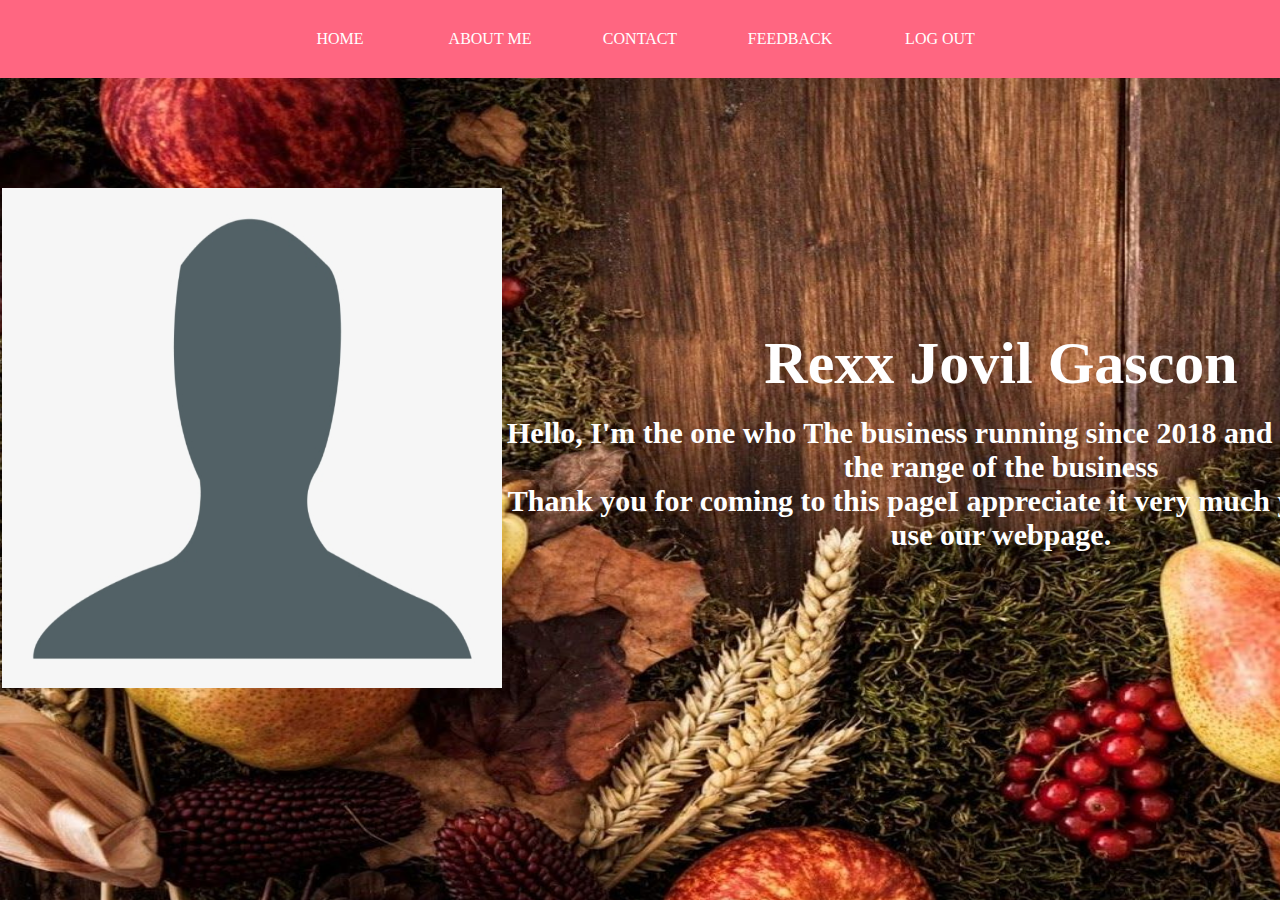
<file: about.html>
<!DOCTYPE html>
<html>
<head>
	<title></title>
	<link rel="stylesheet" type="text/css" href="style1.css">
	<meta name="viewport" content="width=device-width, initial-scale=1">


</head>
<body>
	<div class="display">
		<ul>
			<li><a href="index.html">Home</a></i></li>
			<li><a href="about.html">About Me</a></li>
			<li><a href="contact.html">Contact</a></li>
			<li><a href="feed.html">feedback</a></li>
			<li><a href="login.html">log out</a></li>	
		</ul>
	</div>
<br><br><br><br><br><br>
		<center>
		 	<table width="1500" height="400" >
		 		<tr>
		 			<td><img src="img/profile.png" width="500" height="500"></td>
		 			<td>
		 				<h1 class="class-h2">Rexx Jovil Gascon</h1><br>
		 				<h2>Hello, I'm the one who The business running since 2018 and decided to widen the range of the business
		 				</h2>
		 				<h2> Thank you for coming to this pageI appreciate it very much you can continue use our webpage.</h2>
		 				
		 			</td>
		 		</tr>

		 	</table>
		</center>

</body>
</html>
</file>
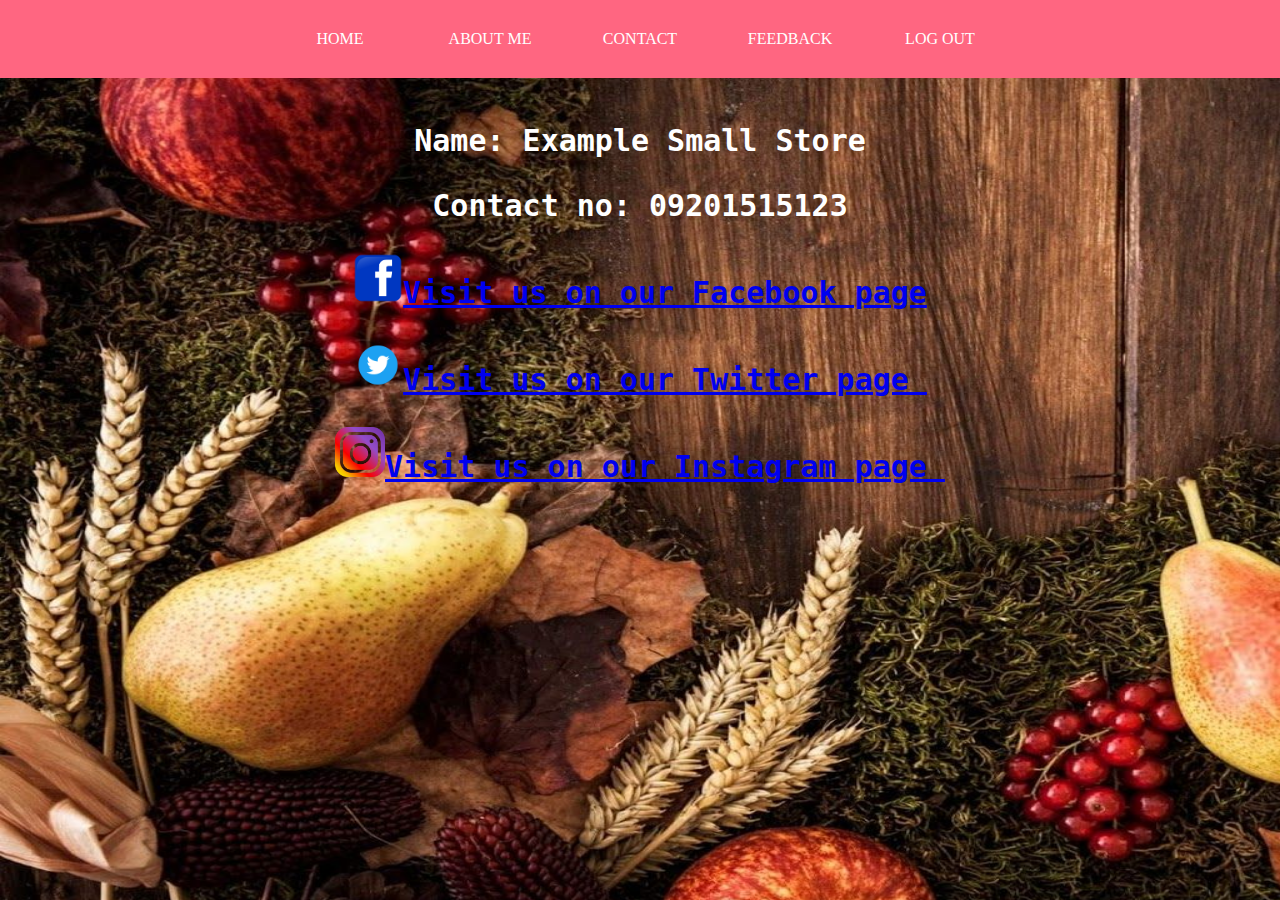
<file: contact.html>
<!DOCTYPE html>
<html>
<head>
	<title></title>
	<link rel="stylesheet" type="text/css" href="style1.css">
	<meta name="viewport" content="width=device-width, initial-scale=1">

	<style>
		img{
			height:50px;
			width: 50px;
		}

	</style>
</head>
<body>
	<div class="display">
		<ul>
			<li><a href="index.html">Home</a></i></li>
			<li><a href="about.html">About Me</a></li>
			<li><a href="contact.html">Contact</a></li>
			<li><a href="feed.html">feedback</a></li>
			<li><a href="login.html">log out</a></li>	
		</ul>
	</div>
 <!--for grid-->

    <pre>
    	<center>
    		<h2>Name: Example Small Store</h2>
    		<h2>Contact no: 09201515123</h2>
    		<h2><a href="https//facebook.com"><img src="img/icon.png">Visit us on our Facebook page</a></h2>
    		<h2><a href="https//facebook.com"><img src="img/icon2.png">Visit us on our Twitter page </a></h2>
    		<h2><a href="https//facebook.com"><img src="img/icon3.png">Visit us on our Instagram page </a></h2>

    	</center>
    </pre>
</body>

</html>
</file>
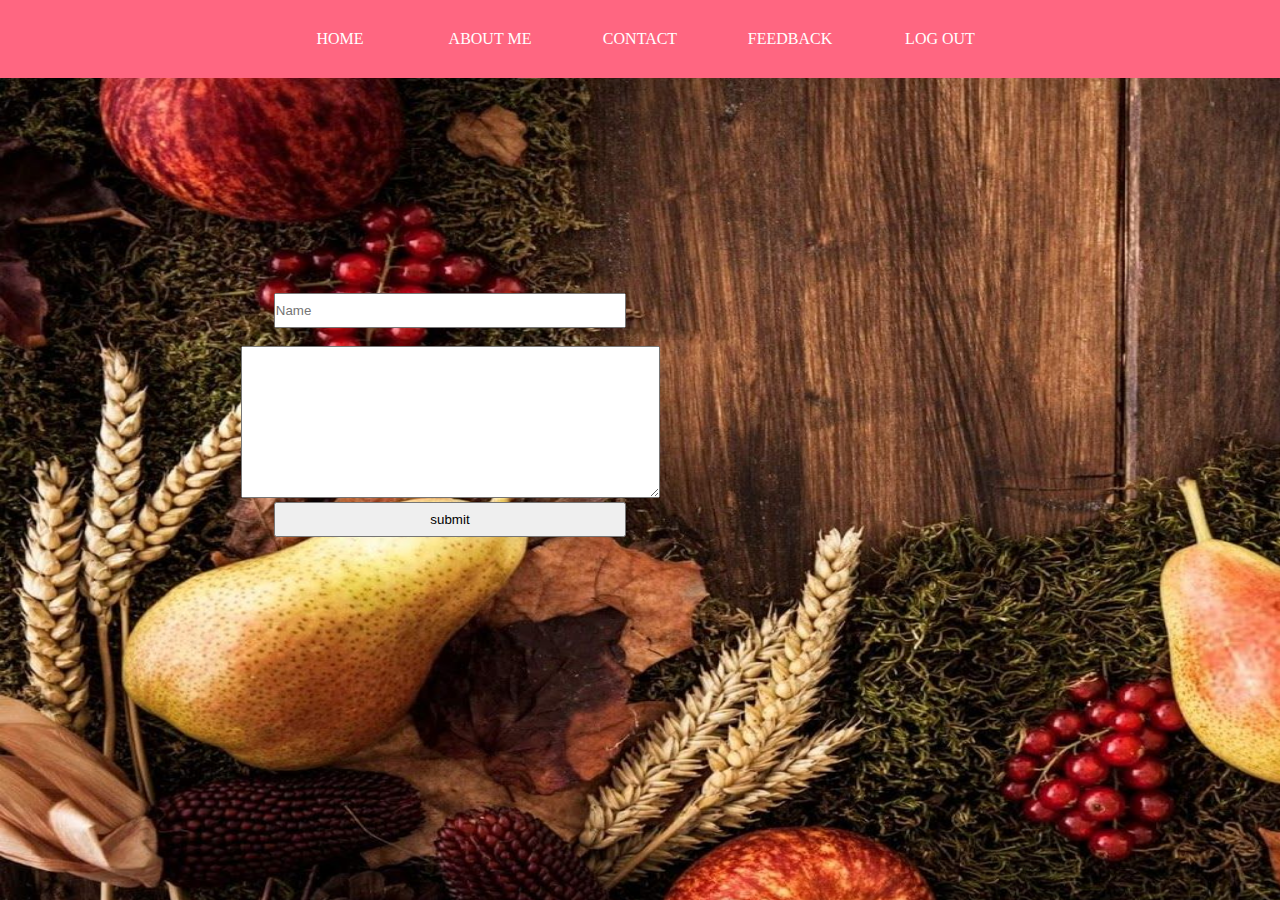
<file: feed.html>
<!DOCTYPE html>
<html>
<head>
	<title></title>
	<link rel="stylesheet" type="text/css" href="style1.css">
	<meta name="viewport" content="width=device-width, initial-scale=1">
	
	
	<style>
		.div
		{
			padding:15px 15px 10px;
			margin:200px;
			height: 200px;
			width:500px;
			text-align: center;
			background-color:transparent;
			border-style: 

		}
		input
		{

			width: 75%;
			height: 20%;
			text-decoration-style: dashed;
		}
	</style>

</head>
<body>
	<div class="display">
		<ul>
			<li><a href="index.html">Home</a></i></li>
			<li><a href="about.html">About Me</a></li>
			<li><a href="contact.html">Contact</a></li>
			<li><a href="feed.html">feedback</a></li>
			<li><a href="login.html">log out</a></li>	
		</ul>
	</div>
 <!--for grid-->
		<div class="div">
			<input type="text" name="text" placeholder="Name">
			<br><br>
			<textarea rows="10" cols="50"></textarea>
			<input type="submit" name="submit" value="submit">
		</div>
		<div></div>
		<div></div>

</body>
</html>
</file>
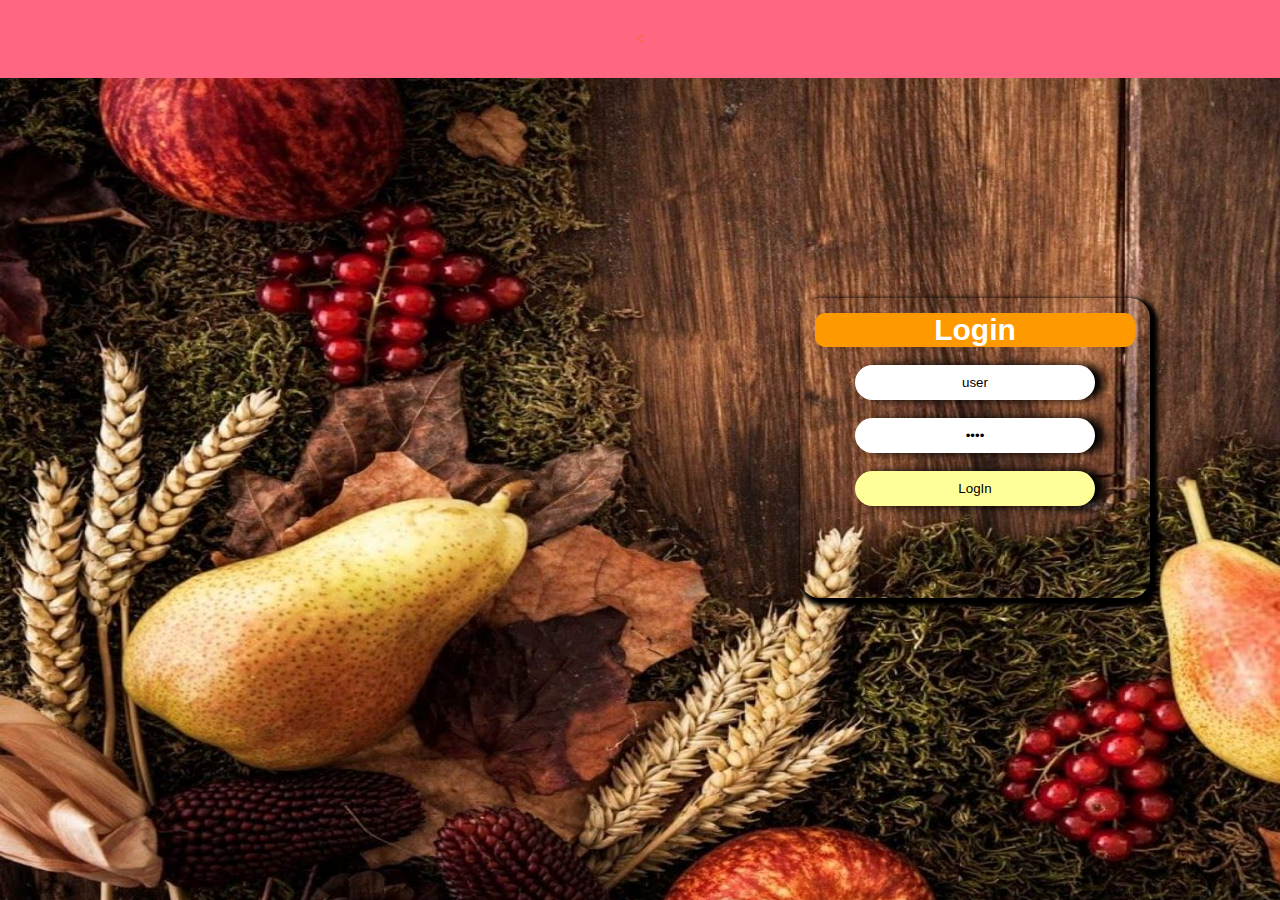
<file: login.html>
<!DOCTYPE html>
<html>
<head>
	<meta name="viewport" content="width=device-width, initial-scale=1">
	<link rel="stylesheet" type="text/css" href="loginstyle.css">
	<link rel="stylesheet" type="text/css" href="style1.css">
	<title></title>
</head>
<body>

	<div class="display">
		<ul>
			<li></li>
			<li></li>
			<li><</li>
			<li></li>
			<li></li>
		</ul>
	</div>

	<div class="container">
		<div class="in-center">
			<ul><h2>Login </h2><br>
		<!--		<form class="form" method="post" id="form1" name="form1" onsubmit="return validate()" action="index.html">-->
				<form class="" name="login" method="post">

				</form>
					<input type="text" name="user" class="user"  value="user" placeholder="Username" required><br>	<br>
					<input type="password" name="pass"  class="pass" value="pass" placeholder="Password" required><br><br>
					<input type="submit" name="submit" id="submit" value="LogIn">
				</form>
			</ul>
		</div>
	</div>

		<script>

		function pasuser(form) {
	if (form.user.value=="advertisement") {
	if (form.pass.value=="welcome") 
	{
	location="index.html"
	} else {
	alert("Invalid Password")
	}
	}
 else {  alert("Invalid Username and Password")
	}
	}

		</script>
</body>

</html>
</file>
<file: style1.css>
*{
	margin:0;
	padding: 0;
	box-sizing: border-box;
}
body{
	background-image: url(img/back3.jpg);
	background-color:#191919;
	background-size: 2000px 970px;
	background-repeat: no-repeat;
	font-family: Latos;
	

}
.display{
	background:#ff6681;
	text-align: center;


}
.display ul{
	display: inline-flex;
	list-style: none;
	color:#ff6633;
}
.display ul li{
	
	width:120px;
	margin: 15px;
	padding:15px;
}
.display ul li a{
	text-decoration: none;
	text-transform: uppercase;	
	color:#fff ;


}
.display ul li:hover{
	background-color:#cc9999 ;
	border-radius: 10px;
	text-decoration-line: underline;
}

.dropdown-content{
	display: none;
}
.display ul li:hover .dropdown-content
{
	display:block;
	position: absolute;
	background:#ff6681;
	margin-top:15px;
	margin-left:-15px;
}
.display ul li:hover .dropdown-content
{
	display: block;
	margin: 10px;
}

/** 	TABLE DESIGNING	**/
.class-h2
{	
	color: #fff;
	font-size: 60px;
	text-align: center;
}
h2{
	color: #fff;
	font-size: 30px;
	text-align: center;

}
table
{
	margin-right: 10px;
}
</file>
<file: loginstyle.css>
*
{
	padding: 0;
	margin: 0;
}

body
{
	background:;
}
.container
{	
	position: absolute;
	float: center;
	width: 350px;
	height: 300px;
	padding:15px;
	margin:220px 800px;
	border-radius: 20px;
	text-align: center;
	box-shadow: 4px 4px 4px 4px;
	background: transparent;
	border-color: red;
}
.in-center
{
}
input
{
	padding: 10px;
	width:75%;
	box-shadow: 10px 0 10px 0 ;
	border-radius: 24px;
	text-align: center;
	border:0;

}

input[type=submit]{
	border-style: outset;
	background-color: #ffff99;
}
input[type=submit]:hover{
	background-color: #99ff66;
	cursor:pointer;
}

input[type=text]:focus,input[type=password]:focus
{
	width: 280px;
	border-color: red;
	border-radius:25px;

}
input[type=text],input[type=password]
{
	transition: 0.5s;
	border-color: 24px;
}
h2
{
	background-color: #ff9900;
	border-radius: 10px;
	color: #fff;
	font-size: 40px;
	font-family: sans-serif;
}
</file>
